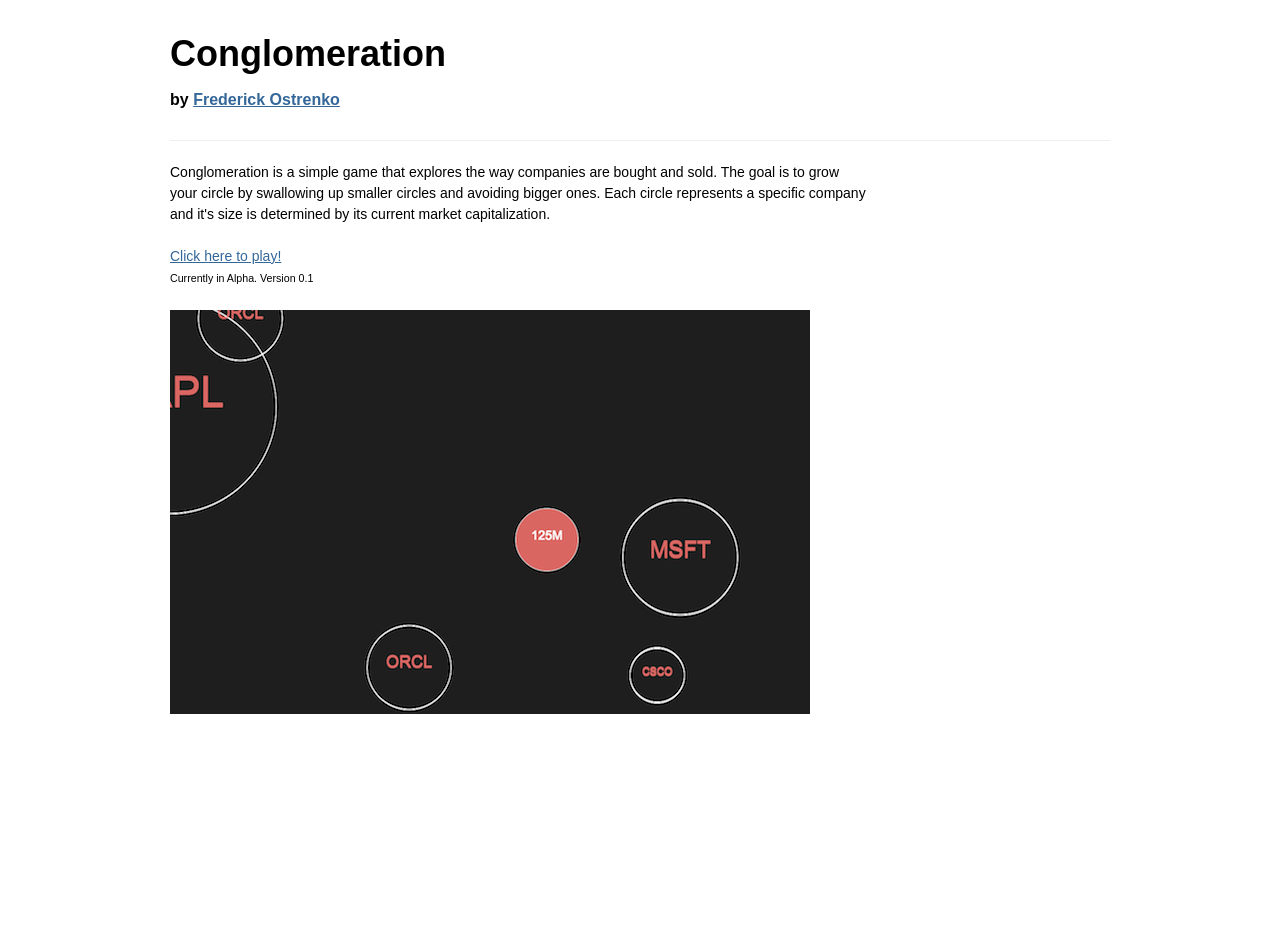
<file: index.html>
<!DOCTYPE html>
<head>
	<title>Conglomeration</title>

	<meta charset="utf-8">
	<meta name="viewport" content="width=device-width, initial-scale=1.0">

	<link rel="stylesheet" type="text/css" href="css/kube.css" />
	<link rel="stylesheet" type="text/css" href="css/master.css" />

	<!--[if lt IE 9]>
	<script src="http://html5shiv.googlecode.com/svn/trunk/html5.js"></script>
	<![endif]-->

</head>
<body>

	<div class="wrapper">

		<header id="header">
			<h1>Conglomeration</h1>
			<h5>
				by
				<a href="http://frederickostrenko.com">Frederick Ostrenko</a>
			</h5>

		</header>

		<div id="main">
			<div class="row">
				<article class="threequarter">
					<p>
						Conglomeration is a simple game that explores the way companies are bought and sold. The goal is to grow your circle by swallowing up smaller circles and avoiding bigger ones. Each circle represents a specific company and it's size is determined by its current market capitalization.
					</p>

					<p>
						<a href="conglomeration.html">Click here to play!</a><br />
						<span style="font-size:8pt">Currently in Alpha. Version 0.1</span>
					</p>

				<a href="conglomeration.html">	<img src="cg.png" alt="" /></a>
				
				<p> </p>
				<iframe src="http://ghbtns.com/github-btn.html?user=fredeerock&repo=cg&type=watch"
				  allowtransparency="true" frameborder="0" scrolling="0" width="62" height="20"></iframe>
				</article>

			</div>
		</div>
	</div>
</body>
</html>
</file>
<file: css/master.css>
/* =Layout
-----------------------------------------------------------------------------*/
.wrapper {
	margin: auto; 
	max-width: 1000px;
	padding: 36px 10px;
	width: 940px;
}

/* =Header
-----------------------------------------------------------------------------*/
#header {
	overflow: hidden;
	padding-bottom: 1.5em;
	margin-bottom: 1.5em;
	border-bottom: 1px solid #eee;
}
	/*
#header h1 {
float: left;
	margin: 0;
}
*/

/* =Nav
-----------------------------------------------------------------------------*/


/* =Footer
-----------------------------------------------------------------------------*/


/* =Tablet (Portrait)
-----------------------------------------------------------------------------*/
@media only screen and (min-width: 768px) and (max-width: 959px) {
	.wrapper { width: 748px; }
}


/* =Mobile (Portrait)
-----------------------------------------------------------------------------*/
@media only screen and (max-width: 767px) {
	.wrapper { width: 300px; }
	#header h1 { float: none; }
	#header h1 { margin-bottom: .5em; }
}

/* =Mobile (Landscape)
-----------------------------------------------------------------------------*/
@media only screen and (min-width: 480px) and (max-width: 767px) {
	.wrapper { width: 420px; }
}
</file>
<file: css/kube.css>
/*
	Kube Professional CSS-framework
	
	Copyright (c) 2012, Imperavi Inc.

	http://imperavi.com/kube/
	
	License: free

*/
/* =Base, reset, normalize
-----------------------------------------------------------------------------*/
html,
body,
div,
span,
object,
iframe,
p,
blockquote,
pre,
a,
abbr,
acronym,
address,
big,
cite,
code,
del,
dfn,
em,
img,
ins,
kbd,
q,
s,
samp,
small,
strike,
strong,
sub,
sup,
tt,
var,
b,
u,
i,
center,
dl,
dt,
dd,
ol,
ul,
li,
fieldset,
form,
label,
legend,
table,
caption,
tbody,
tfoot,
thead,
tr,
th,
td,
article,
aside,
canvas,
details,
embed,
figure,
figcaption,
footer,
header,
hgroup,
menu,
nav,
output,
ruby,
section,
summary,
time,
mark,
audio,
video,
h1,
h2,
h3,
h4,
h5,
h6 {
  margin: 0;
  padding: 0;
  border: 0;
  outline: 0;
  font-size: 100%;
  vertical-align: baseline;
  background: transparent;
  font-style: normal;
}
/* Structure tags */
article,
aside,
details,
figcaption,
figure,
footer,
header,
hgroup,
nav,
section {
  display: block;
}
/* Responsive images and other embedded objects */
img,
object,
embed,
video,
iframe {
  width: auto;
  max-width: 100%;
}
/* Responsive images aspeсt ratio */
img,
video,
iframe {
  height: auto;
}
/* To prevent some browsers from inserting quotes on q and p */
blockquote,
q {
  quotes: none;
}
blockquote p:before,
blockquote p:after,
q:before,
q:after {
  content: '';
  content: none;
}
/* Table reset */
table {
  border-collapse: collapse;
  border-spacing: 0;
}
caption,
th,
td {
  text-align: left;
  vertical-align: top;
  font-weight: normal;
}
thead th,
thead td {
  font-weight: bold;
  vertical-align: bottom;
}
/* Image inside */
a img,
th img,
td img {
  vertical-align: top;
}
/* Webkit browsers reset margin */
button,
input,
select,
textarea {
  margin: 0;
}
textarea {
  overflow: auto;
}
/* Normalize buttons in IE */
button {
  width: auto;
  overflow: visible;
}
/* Hand cursor on clickable controls */
input[type=button],
input[type=submit],
button {
  cursor: pointer;
}
/* Trick with vertical align for radio and checkbox  */
input[type="radio"],
input[type="checkbox"] {
  font-size: 110%;
}
/* Horizontal rule reset  */
hr {
  display: block;
  height: 1px;
  border: 0;
  border-top: 1px solid #ddd;
}
/* Clearfix */
.group:after {
  content: ".";
  display: block;
  height: 0;
  clear: both;
  visibility: hidden;
}
/* =Typography
-----------------------------------------------------------------------------*/
body {
  background: #ffffff;
  color: #000000;
  font-size: 0.875em;
  line-height: 1.5em;
  font-family: Helvetica, Arial, Tahoma, sans-serif;
}
a {
  color: #336699;
}
a:hover {
  color: #19334d;
}
h1,
h2,
h3,
h4,
h5,
h6 {
  font-weight: bold;
  margin-bottom: 0.5em;
}
h1 {
  font-size: 2.5714285714285716em;
  line-height: 1em;
}
h2 {
  font-size: 2.142857142857143em;
  line-height: 1.1em;
}
h3 {
  font-size: 1.7142857142857142em;
  line-height: 1.3em;
}
h4 {
  font-size: 1.2857142857142858em;
  line-height: 1.3em;
}
h5 {
  font-size: 1.1428571428571428em;
  line-height: 1.3em;
}
h6 {
  font-size: 1em;
  line-height: 1.3em;
  text-transform: uppercase;
}
hgroup h1,
hgroup h2,
hgroup h3,
hgroup h4 {
  margin-bottom: .1em;
}
.subheader {
  font-size: 1.2em;
  font-weight: normal;
  color: #8f8f8f;
  margin-bottom: 1em;
}
p,
ul,
ol,
dl,
dd,
dt,
blockquote,
td,
th {
  line-height: 1.5em;
}
ul,
ol,
ul ul,
ol ol,
ul ol,
ol ul {
  margin: 0 0 0 2em;
}
ol ol li {
  list-style-type: lower-alpha;
}
ol ol ol li {
  list-style-type: lower-roman;
}
p,
ul,
ol,
dl,
blockquote,
hr,
pre,
hgroup,
table,
form,
fieldset {
  margin-bottom: 1.5em;
}
dl dt {
  font-weight: bold;
}
dd {
  margin-left: 1em;
}
blockquote {
  margin-bottom: 1.5em;
  padding-left: 1.5em;
  border-left: 1px solid #ccc;
  color: #666;
}
blockquote small,
cite {
  color: #888;
  font-style: italic;
}
blockquote p {
  margin-bottom: 1em;
  font-style: italic;
}
small,
blockquote cite {
  font-size: 0.85em;
  line-height: 1;
}
blockquote .pull-right,
.row blockquote .pull-right {
  float: none;
  text-align: right;
  display: block;
}
address {
  font-style: italic;
}
del {
  text-decoration: line-through;
}
abbr[title],
dfn[title] {
  border-bottom: 1px dotted #000;
  cursor: help;
}
strong,
b {
  font-weight: bold;
}
em,
i {
  font-style: italic;
}
sub,
sup {
  font-size: 0.7em;
  line-height: 0;
  position: relative;
}
sup {
  top: -0.5em;
}
sub {
  bottom: -0.25em;
}
figcaption {
  font-size: 0.85em;
  font-style: italic;
}
ins,
mark {
  background-color: #ffee55;
  color: #000000;
  text-decoration: none;
}
pre,
code,
kbd,
samp {
  font-size: 90%;
  font-family: Menlo, Monaco, monospace, sans-serif;
}
pre {
  background: #f8f8f8;
  border: 1px solid #ddd;
  border-radius: 3px;
  padding: 1.5em;
  white-space: pre;
  overflow: auto;
}
code {
  padding: 2px 3px;
  display: inline-block;
  line-height: 1;
  background: #f8f8f8;
  border: 1px solid #ddd;
}
kbd {
  padding: 0 6px;
  border-radius: 4px;
  box-shadow: 0 2px 0 rgba(0, 0, 0, 0.2), 0 0 0 1px #ffffff inset;
  background-color: #fafafa;
  border-color: #ccc #ccc white;
  border-style: solid solid none;
  border-width: 1px 1px medium;
  color: #444;
  font-weight: bold;
  white-space: nowrap;
}
input[type="text"],
input[type="password"],
input[type="email"],
textarea {
  font-size: 13px;
}
fieldset {
  padding: 2em 1.5em;
  margin-bottom: 1.5em;
  border: 1px solid #dddddd;
}
legend {
  font-size: 1.2em;
  text-transform: uppercase;
  font-weight: bold;
  padding: 0 1em;
}
tfoot th,
tfoot td {
  background-color: #f2f2f2;
}
th,
td {
  border-bottom: 1px solid #eeeeee;
  padding: 0.75em 0.5em;
}
/* =Tables
-----------------------------------------------------------------------------*/
table caption {
  text-transform: uppercase;
  font-weight: bold;
  padding-left: 0.5em;
  color: #666;
}
table.simple td,
table.simple th {
  border: none;
  padding: 0.75em 0.7em 0.75em 0;
}
table.bordered td,
table.bordered th {
  border: 1px solid #ddd;
}
table.stroked td,
table.stroked th {
  border-bottom: 1px solid #eee;
}
table.striped tbody tr:nth-child(odd) td {
  background-color: #f8f8f8;
}
table.hovered tbody tr:hover td,
table.hovered thead tr:hover th {
  background-color: #f6f6f6;
}
.thead-gray td,
.thead-gray th {
  background-color: #f0f0f0;
}
.thead-black td,
.thead-black th {
  font-weight: normal;
  color: #f6f6f6;
  color: rgba(255, 255, 255, 0.9);
  background-color: #222;
}
table.bordered .thead-black td,
table.bordered .thead-black th {
  border: 1px solid #444;
}
/* =Forms
-----------------------------------------------------------------------------*/
.forms label {
  display: block;
  margin-bottom: 2px;
}
.descr {
  color: #999999;
  font-size: 0.85em;
  line-height: 1.5em;
}
div.descr {
  margin: 4px 0;
}
.columnar div.descr {
  margin-bottom: 10px;
}
.forms ul {
  list-style: none;
  margin: 0;
}
.forms ul li {
  margin-bottom: 10px;
}
.forms.columnar ul li {
  margin-bottom: 15px;
}
/* liner fieldset */
fieldset.liner {
  border: none;
  padding: 0;
}
fieldset.liner legend {
  padding: 0;
  width: 100%;
  padding-bottom: 12px;
}
fieldset.liner legend span {
  padding: 0;
  padding-bottom: 8px;
  border-bottom: 1px solid #eee;
  display: block;
}
/* multicolumn */
.forms ul.multicolumn:after {
  content: ".";
  display: block;
  height: 0;
  clear: both;
  visibility: hidden;
}
.forms ul.multicolumn li {
  float: left;
  margin-right: 12px;
  margin-bottom: 0;
  line-height: 1.8em;
}
.forms ul.multicolumn li label {
  margin-bottom: 0;
}
.forms ul.multicolumn li.width-50 {
  width: 48%;
  margin-right: 2%;
}
.forms ul.multicolumn li.width-33 {
  width: 31%;
  margin-right: 2%;
}
/* columnar */
.forms.columnar legend {
  margin-bottom: 1em;
}
.forms.columnar label {
  float: left;
  width: 150px;
  text-align: right;
  margin-right: 20px;
}
.forms.columnar .push,
.forms.columnar div.descr {
  margin-left: 170px;
}
.forms.columnar li fieldset label {
  float: none;
  width: auto;
  text-align: left;
  margin-right: 0;
}
.forms.columnar li fieldset {
  border: none;
  padding: 0;
  margin: 0;
  padding-left: 170px;
  position: relative;
}
.forms.columnar li fieldset section {
  padding: 0;
  position: absolute;
  width: 150px;
  text-align: right;
  left: 0;
  top: 0;
}
.forms.columnar li fieldset section label {
  float: none;
  width: auto;
  margin-right: 0;
  text-align: right;
}
.forms.columnar li fieldset div.descr {
  margin-left: 0;
}
/* section */
.forms li.form-section {
  font-weight: bold;
  border-bottom: 1px solid #eee;
  padding: 1.5em 0 .7em 0;
  font-size: 1.1em;
  margin-bottom: 1.5em;
}
.columnar li.form-section {
  padding-left: 170px;
}
/* tableforms */
table.tableforms td {
  font-size: 90%;
  padding: 1px 10px 3px 0 !important;
  border: none;
}
table.tableforms tr.labels td {
  padding-top: .8em !important;
  font-weight: bold;
}
input[type="radio"],
input[type="checkbox"] {
  position: relative;
  top: -1px;
}
input[type="text"],
input[type="password"],
input[type="email"],
textarea {
  position: relative;
  z-index: 2;
  font-family: Helvetica, Arial, Tahoma, sans-serif;
  height: 23px;
  border: 1px solid #ccc;
  margin: 0;
  padding: 1px 2px;
  background-color: white;
  color: #333;
  font-size: 13px;
  line-height: 1;
  border-radius: 1px;
  box-shadow: 0 1px 2px rgba(0, 0, 0, 0.2) inset;
  -webkit-transition: border 0.3s ease-in;
  -moz-transition: border 0.3s ease-in;
  -ms-transition: border 0.3s ease-in;
  -o-transition: border 0.3s ease-in;
  transition: border 0.3s ease-in;
}
textarea {
  line-height: 1.4em;
}
/* Errors and Success */
.error,
.success {
  margin-left: 5px;
  font-weight: normal;
  font-size: 0.85em;
}
input.input-error,
textarea.input-error,
select.input-error,
.input-error {
  border-color: #da3e5a;
  box-shadow: 0 0 0 2px rgba(218, 62, 90, 0.3), 0 1px 2px rgba(0, 0, 0, 0.2) inset;
}
input.input-success,
textarea.input-success,
select.input-success,
.input-success {
  border-color: #18a011 ;
  box-shadow: 0 0 0 2px rgba(24, 160, 17, 0.3), 0 1px 2px rgba(0, 0, 0, 0.2) inset;
}
input.input-gray,
textarea.input-gray,
select.input-gray,
.input-gray {
  border-color: #ccc;
  box-shadow: 0 0 0 2px rgba(204, 204, 204, 0.3), 0 1px 2px rgba(0, 0, 0, 0.2) inset;
}
input:focus,
textarea:focus {
  outline: none;
  border-color: #5ca9e4;
  box-shadow: 0 0 0 2px rgba(70, 161, 231, 0.3), 0 1px 2px rgba(0, 0, 0, 0.2) inset;
}
input.input-search {
  padding-right: 10px;
  padding-left: 10px;
  margin-bottom: 0;
  border-radius: 15px;
}
.input-append,
.input-prepend {
  display: inline-block;
  background-color: #eee;
  height: 23px;
  border: 1px solid #ccc;
  margin: 0;
  padding: 1px 8px;
  color: #333;
  font-size: 14px;
  line-height: 23px;
}
.input-prepend {
  margin-right: -1px;
}
.input-append {
  position: relative;
  z-index: 1;
  margin-left: -1px;
}
.btn {
  position: relative;
  cursor: pointer;
  outline: none;
  display: inline-block;
  text-align: center;
  text-decoration: none;
  font-family: Arial, Helvetica, sans-serif;
  line-height: 1;
  font-size: 13px;
  font-weight: normal;
  padding: 6px 16px;
  border-radius: 4px;
  background-color: #f3f3f3;
  background-image: -moz-linear-gradient(top, #ffffff, #e1e1e1);
  background-image: -ms-linear-gradient(top, #ffffff, #e1e1e1);
  background-image: -webkit-gradient(linear, 0 0, 0 100%, from(#ffffff), to(#e1e1e1));
  background-image: -webkit-linear-gradient(top, #ffffff, #e1e1e1);
  background-image: -o-linear-gradient(top, #ffffff, #e1e1e1);
  background-image: linear-gradient(top, #ffffff, #e1e1e1);
  filter: progid:DXImageTransform.Microsoft.gradient(startColorstr='#ffffff', endColorstr='#e1e1e1', GradientType=0);
  border: 1px solid #dadada;
  border-left: 1px solid #d2d2d2;
  border-right: 1px solid #d2d2d2;
  border-bottom-color: #a9a9a9;
  box-shadow: 0 1px 0 rgba(0, 0, 0, 0.15), inset 0 1px 1px 0 rgba(255, 255, 255, 0.6);
  text-shadow: 0 1px 0px #ffffff;
}
.btn,
.btn:hover {
  color: #000;
}
.btn:hover {
  filter: none;
  background: none;
  background: #eee;
  text-shadow: 0 1px 0px rgba(255, 255, 255, 0.8);
  text-decoration: none;
  box-shadow: 0 1px 0 rgba(0, 0, 0, 0.15);
}
/* Active  */
.btn-big.btn-active,
.btn-big.btn-active:hover {
  padding: 11px 25px;
}
.btn-active,
.btn-active:hover {
  box-shadow: 0 2px 4px rgba(0, 0, 0, 0.4) inset;
  color: #555;
  border: none;
  background: none;
  filter: none;
  background-color: #ddd;
  text-shadow: 0 1px 0px rgba(255, 255, 255, 0.8);
  padding: 7px 17px 8px 17px;
}
/* Small */
.btn-small {
  padding: 4px 12px;
  font-size: 11px;
}
.btn-small.btn-active {
  padding: 5px 12px;
}
/* Big */
.btn-big {
  padding: 10px 24px;
  font-size: 20px;
}
/* Square */
.btn-square {
  -moz-border-radius: 0;
  -webkit-border-radius: 0;
  border-radius: 0;
}
/* Round */
.btn-round {
  border-radius: 15px;
  border-radius: 0 \0;
  /* ie9 hack */
}
/* Full */
.btn-full {
  width: 100%;
}
/* Group  */
.btn-group {
  display: inline-block;
  margin-right: 2px;
  vertical-align: bottom;
}
.btn-group:after {
  content: ".";
  display: block;
  height: 0;
  clear: both;
  visibility: hidden;
}
.btn-group > .btn,
.btn-group > input {
  float: left;
  -moz-border-radius: 0;
  -webkit-border-radius: 0;
  border-radius: 0;
  margin-left: -1px;
}
.btn-group > .btn:first-child {
  border-radius: 4px 0 0 4px;
}
.btn-group > .btn:last-child {
  border-radius: 0 4px 4px 0;
}
.btn-group > .btn.btn-round:first-child,
.btn-group > .input-search:first-child {
  border-radius: 15px 0 0 15px;
}
.btn-group > .btn.btn-round:last-child,
.btn-group > .input-search:last-child {
  border-radius: 0 15px 15px 0;
}
/* Append  */
.btn-append {
  margin-left: -2px;
  border-radius: 0 4px 4px 0;
}
/* Disabled  */
.btn.disabled,
.btn[disabled] {
  border: none;
  filter: none;
  background: none;
  background-color: #e9e9e9;
  opacity: 0.6;
  cursor: default;
  box-shadow: 0 1px 0 rgba(0, 0, 0, 0.6);
}
/* FF fix */
@-moz-document url-prefix("http://") {
  input[type=submit].btn::-moz-focus-inner,
  button.btn::-moz-focus-inner {
    border: 0;
    padding: 0;
  }
}
/* =Grid
-----------------------------------------------------------------------------*/
.row {
  margin-bottom: 1.5em;
}
.container.row {
  margin-bottom: 0;
}
.container:after,
.row:after {
  content: ".";
  display: block;
  height: 0;
  clear: both;
  visibility: hidden;
}
.half,
.third,
.quarter,
.fifth,
.sixth,
.twothird,
.twofifth,
.threefifth,
.fourfifth,
.fivesixth,
.threequarter {
  margin-left: 3.1914893617021276%;
  float: left;
  min-height: 1px;
}
.half:first-child,
.third:first-child,
.quarter:first-child,
.fifth:first-child,
.sixth:first-child,
.twothird:first-child,
.twofifth:first-child,
.threefifth:first-child,
.fourfifth:first-child,
.fivesixth:first-child,
.threequarter:first-child {
  margin-left: 0;
}
.sixth {
  width: 14.007092198581558%;
}
.fifth {
  width: 17.4468085106383%;
}
.quarter {
  width: 22.606382978723403%;
}
.third {
  width: 31.205673758865245%;
}
.half {
  width: 48.40425531914894%;
}
.threequarter {
  width: 74.20212765957446%;
}
.twothird {
  width: 65.60283687943262%;
}
.twofifth {
  width: 38.08510638297872%;
}
.threefifth {
  width: 58.72340425531915%;
}
.fourfifth {
  width: 79.36170212765958%;
}
.fivesixth {
  width: 82.8014184397163%;
}
.push-half,
.push-threequarter,
.push-quarter,
.push-third,
.push-twothird,
.push-fifth,
.push-twofifth,
.push-threefifth,
.push-fourfifth,
.push-sixth,
.push-fivesixth {
  position: relative;
}
.push-half {
  left: 51.59574468085106%;
}
.push-third {
  left: 34.39716312056737%;
}
.push-quarter {
  left: 25.79787234042553%;
}
.push-fifth {
  left: 20.638297872340427%;
}
.push-sixth {
  left: 17.198581560283685%;
}
.push-threequarter {
  left: 77.39361702127658%;
}
.push-twothird {
  left: 68.79432624113474%;
}
.push-twofifth {
  left: 41.27659574468085%;
}
.push-threefifth {
  left: 61.91489361702128%;
}
.push-fourfifth {
  left: 82.55319148936171%;
}
.push-fivesixth {
  left: 85.99290780141843%;
}
.split .half,
.split .third,
.split .quarter,
.split .fifth,
.split .sixth,
.split .twothird,
.split .twofifth,
.split .threefifth,
.split .fourfifth,
.split .fivesixth,
.split .threequarter {
  margin-left: 0;
}
.split .half {
  width: 50%;
}
.split .threequarter {
  width: 75%;
}
.split .quarter {
  width: 25%;
}
.split .third {
  width: 33.3%;
}
.split .twothird {
  width: 66.6%;
}
.split .fifth {
  width: 20%;
}
.split .twofifth {
  width: 40%;
}
.split .threefifth {
  width: 60%;
}
.split .fourfifth {
  width: 80%;
}
.split .sixth {
  width: 16.6%;
}
.split .fivesixth {
  width: 83.4%;
}
.inner {
  padding: 1.5em;
}
.inner-left {
  padding-left: 1.5em;
}
.inner-right {
  padding-right: 1.5em;
}
.inner-nobottom {
  padding-bottom: 1px;
}
.inner-double {
  padding: 3em;
}
.inner-double-left {
  padding-left: 3em;
}
.inner-double-right {
  padding-right: 3em;
}
.inner-double-nobottom {
  padding-bottom: 1px;
}
.row .push-right {
  float: right;
}
.row .centered {
  float: none;
  margin: 0 auto;
}
/* =Blocks
-----------------------------------------------------------------------------*/
.block-two,
.block-three,
.block-four,
.block-five,
.block-six {
  list-style: none;
  margin-left: -3.1914893617021276%;
  margin-bottom: 0;
}
.block-two:after,
.block-three:after,
.block-four:after,
.block-five:after,
.block-six:after {
  content: ".";
  display: block;
  height: 0;
  clear: both;
  visibility: hidden;
}
.block-two > li,
.block-three > li,
.block-four > li,
.block-five > li,
.block-six > li {
  height: auto;
  float: left;
  margin-bottom: 1.5em;
  margin-left: 3.1914893617021276%;
}
.block-two > li {
  width: 46.80851063829787%;
}
.block-three > li {
  width: 30.141843971631204%;
}
.block-four > li {
  width: 21.80851063829787%;
}
.block-five > li {
  width: 16.80851063829787%;
}
.block-six > li {
  width: 13.47517730496454%;
}
/* =Goodies
-----------------------------------------------------------------------------*/
.image-left {
  float: left;
  margin: 0 1em 1em 0;
}
.image-right {
  float: right;
  margin: 0 0 1em 1em;
}
.image-left img,
.image-right img {
  position: relative;
  top: .4em;
}
p.lead {
  font-size: 1.2em;
}
.supersmall {
  font-size: 0.7em;
}
.small {
  font-size: 0.85em;
}
.big {
  font-size: 1.2em;
}
input.big {
  padding: 2px 0;
  font-size: 1.2em;
}
.text-centered {
  text-align: center;
}
.uppercase {
  text-transform: uppercase;
}
.nowrap {
  white-space: nowrap;
}
.clear {
  clear: both;
}
.last {
  margin-right: 0 !important;
}
.end {
  margin-bottom: 0 !important;
}
.handle {
  cursor: move;
}
.normal {
  font-weight: normal;
}
.bold {
  font-weight: bold;
}
.italic {
  font-style: italic;
}
.req,
.required {
  font-weight: normal;
  color: #da3e5a;
}
.highlight {
  background-color: #e5ecf5 !important;
}
/* Width */
.width-33 {
  width: 33%;
}
.width-50 {
  width: 50%;
}
.width-100 {
  width: 100%;
}
input.width-100 {
  width: 98.6%;
}
textarea.width-100 {
  width: 99.4%;
}
select.width-100 {
  width: 99.4%;
}
/* Colors */
.black {
  color: #000000;
}
.gray-dark {
  color: #555555;
}
.gray {
  color: #777777;
}
.gray-light {
  color: #999999;
}
.white {
  color: #ffffff;
}
.red,
.error {
  color: #da3e5a;
}
.green,
.success {
  color: #18a011;
}
/* Link Colors Hover */
a.white:hover {
  color: #d9d9d9;
  color: rgba(255, 255, 255, 0.8);
}
a.green:hover,
a.red:hover,
a.error:hover {
  color: #000000;
}
/* =Responsive Mobile (Portrait)
-----------------------------------------------------------------------------*/
@media only screen and (max-width: 767px) {
  .row .half,
  .row .third,
  .row .quarter,
  .row .fifth,
  .row .sixth,
  .row .twothird,
  .row .twofifth,
  .row .threefifth,
  .row .fourfifth,
  .row .fivesixth,
  .row .threequarter {
    margin-left: 0;
    width: 100%;
  }
  .push-half,
  .push-threequarter,
  .push-quarter,
  .push-third,
  .push-twothird,
  .push-fifth,
  .push-twofifth,
  .push-threefifth,
  .push-fourfifth,
  .push-sixth,
  .push-fivesixth {
    left: 0;
  }
  .row .pull-right {
    float: none;
  }
  /*
  		Blocks
  	*/
  .block-two,
  .block-three,
  .block-four,
  .block-five,
  .block-six {
    margin-left: 0;
    margin-bottom: 1.5em;
  }
  .block-two > li,
  .block-three > li,
  .block-four > li,
  .block-five > li,
  .block-six > li {
    float: none;
    margin: 0;
    width: 100%;
  }
  /*
  		Forms
  	*/
  .forms.columnar label {
    float: none;
    text-align: left;
    width: auto;
  }
  .forms.columnar .push,
  .forms.columnar div.descr {
    margin-left: 0;
  }
  .forms .multicolumn li {
    float: none;
    margin-right: 0;
  }
  .forms .multicolumn li.width-50,
  .forms .multicolumn li.width-33 {
    width: 100%;
  }
  .forms.columnar li fieldset,
  .forms.columnar li fieldset section {
    width: 100%;
    padding-left: 0;
    text-align: left;
    position: static;
  }
  .forms fieldset {
    padding: 0;
    padding-top: 1em;
    border: none;
  }
  .forms fieldset legend {
    padding: 0;
  }
}
</file>
